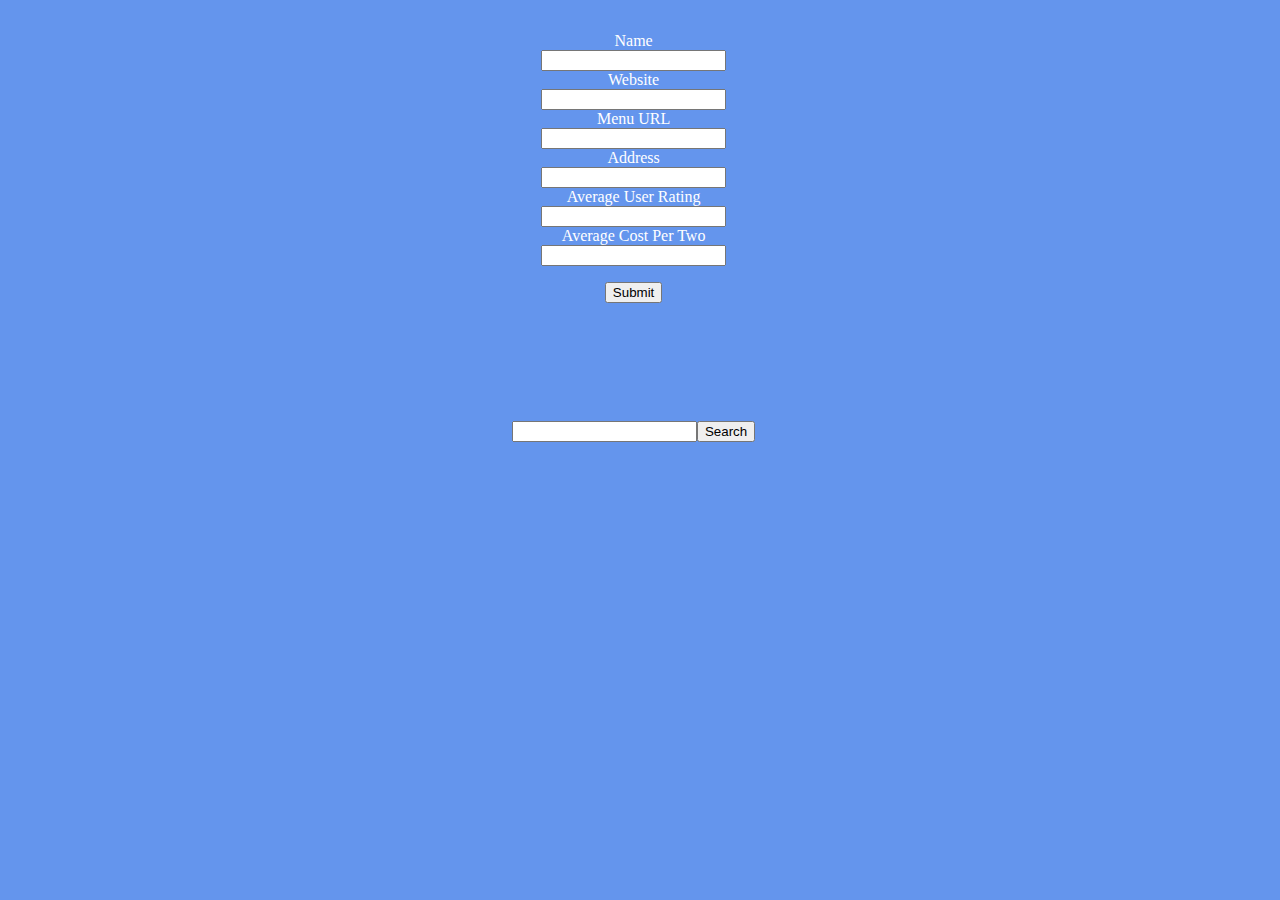
<file: index.html>
<!DOCTYPE html>
<html lang="en">
  <head>
    <meta charset="UTF-8" />
    <meta name="viewport content=width=device-width, initial-scale=1.0" />
    <meta http-equiv="X-UA-Compatible" content="ie=edge" />
    <link rel="stylesheet" href="style.css" />
    <title>Document</title>
  </head>
  <body>
    <div id="form-container">
      <form id="menu-form">
        <label for="restaurant-name">Name</label>
        <input type="text" id="name-txt">
        <label for="restaurant-url">Website</label>
        <input type="text" id="restaurant-url">
        <label for="menu-url">Menu URL</label>
        <input type="text" id="menu-url">
        <label for="address">Address</label>
        <input type="text" id="address">
        <label for="user-rating">Average User Rating</label>
        <input type="text" id="user-rating">
        <label for="cost-per-two">Average Cost Per Two</label>
        <input type="text" id="cost-per-two">
      </form>
      <button id="submit-btn">Submit</button>
    </div>
    <div id="search-container"><div id="search-bar"><input type="text" id="search-txt" onkeydown = "if (event.keyCode == 13)
      document.getElementById('search-button').click()" ><button id="search-button">Search</button></div></div>
    <div id="restaurant-container"></div>
    <script type="module" src="./scripts/script.js"></script>
  </body>
</html>
</file>
<file: style.css>
body {
    margin: 0%;
    background-color: cornflowerblue;
	color: white;
}
#form-container{
	display: flex;
	flex-direction: column;
	width: 99vw;
	justify-content: center;
	align-items: center;
}
#menu-form{
	display: flex;
	flex-direction: column;
	width: 50vw;
	justify-content: center;
	align-items: center;
	margin-bottom: 1em;
	margin-top: 2em;
}
#restaurant-container {
	display: flex;
	flex-direction: row;
	flex-wrap: wrap;
	text-decoration: none;
	font-family: Cambria, Cochin, Georgia, Times, 'Times New Roman', serif;
	width: 99vw;
    justify-content: center;
    /* padding: 2em; */
}
.restaurant-card {
	border: 2px solid black;
	display: flex;
	flex-direction: column;
	padding: 5em;
	flex-wrap: wrap;
    width: 21vw;
    text-align: center;
    /* margin: auto; */
}
.restaurant-card a {
	text-decoration: none;
	color: white;
	font-size: 20px;
	font-weight: bold;
	margin: auto;
	margin-bottom: 20px;
}
.menu-button {
	margin: auto;
	margin-top: 15px;
	padding: 10px;
}
#search-container {
    width: 99vw;
    height: 25vh;
	justify-content: center;
    display: flex;
    align-items: center;
    padding-top: 2em;
}
#search-bar {
	margin-bottom: 2em;
}
</file>
